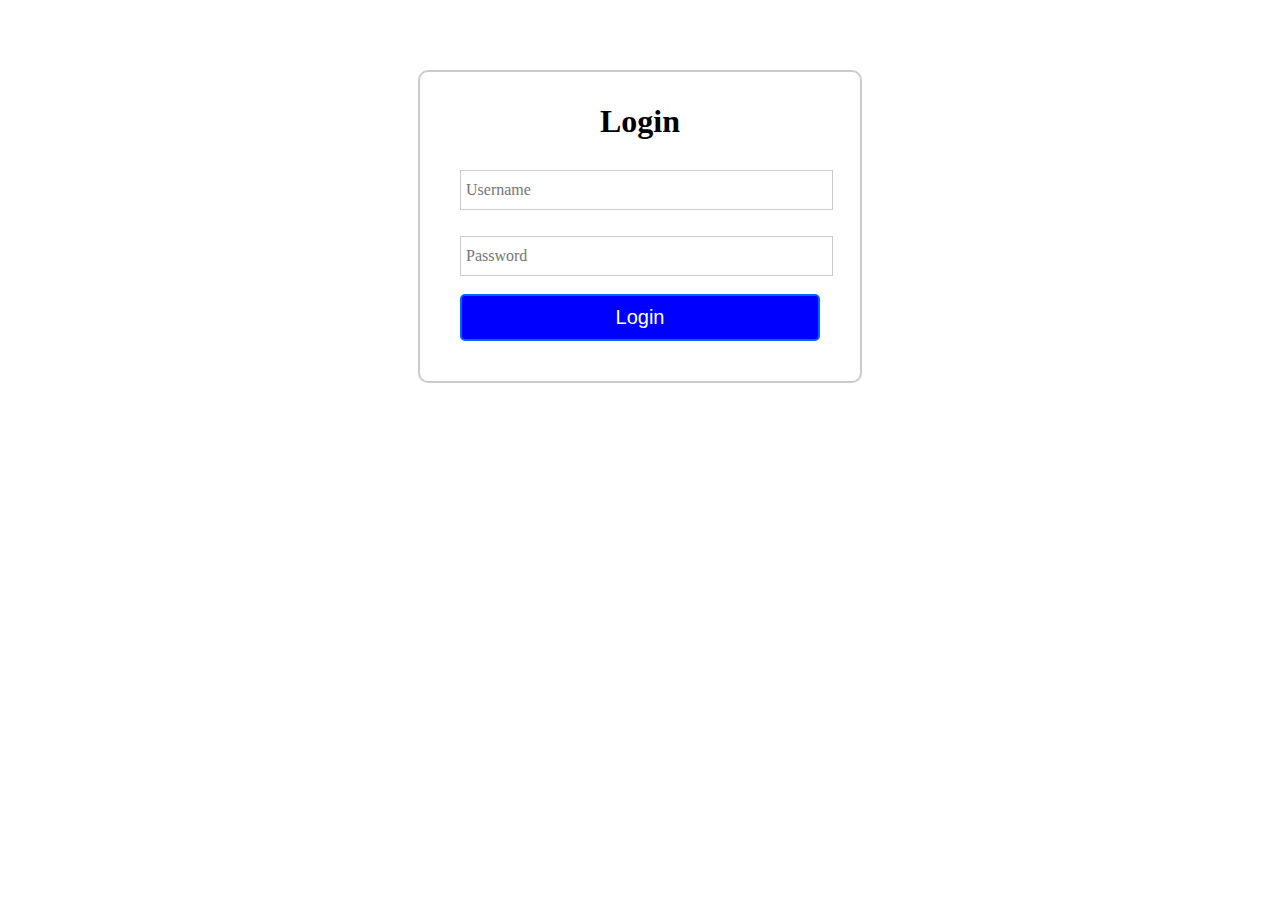
<file: AirForce/Login.html>
<!DOCTYPE html>
<html>
    <head>
        <meta charset="UTF-8">
        <title>Login System</title>
        <style>
            .login{
                width:360px;
                margin:50px auto;
                font:Cambria, "Hoefler Text", "Liberation Serif", Times, "Times New Roman", serif;
                border-radius:10px;
                border:2px solid #ccc;
                padding:10px 40px 25px;
                margin-top:70px;
            }
            input[type=text], input[type=password]{
                width:99%;
                padding:10px;
                margin-top:8px;
                border:1px solid #ccc;
                padding-left:5px;
                font-size:16px;
                font-family:Cambria, "Hoefler Text", "Liberation Serif", Times, "Times New Roman", serif;
            }
            input[type=submit]{
                width:100%;
                background-color:blue;
                color: #fff;
                border:2px solid #06F;
                padding:10px; 
                font-size:20px;
                cursor:pointer;
                border-radius:5px;
                margin-bottom:15px;
            }
        </style>
    </head>
    <body>
        <div class="login">
            <h1 align="center">Login</h1>
<form action="" method="post" style="text-align: center;">
    <input type="text" placeholder="Username" id="user" name="user"><br/><br/>
    <input type="password" placeholder="Password" id="pass" name="pass"><br/><br/>
    <input type="submit" value="Login" namer="submit">
</body>
</html>
</file>
